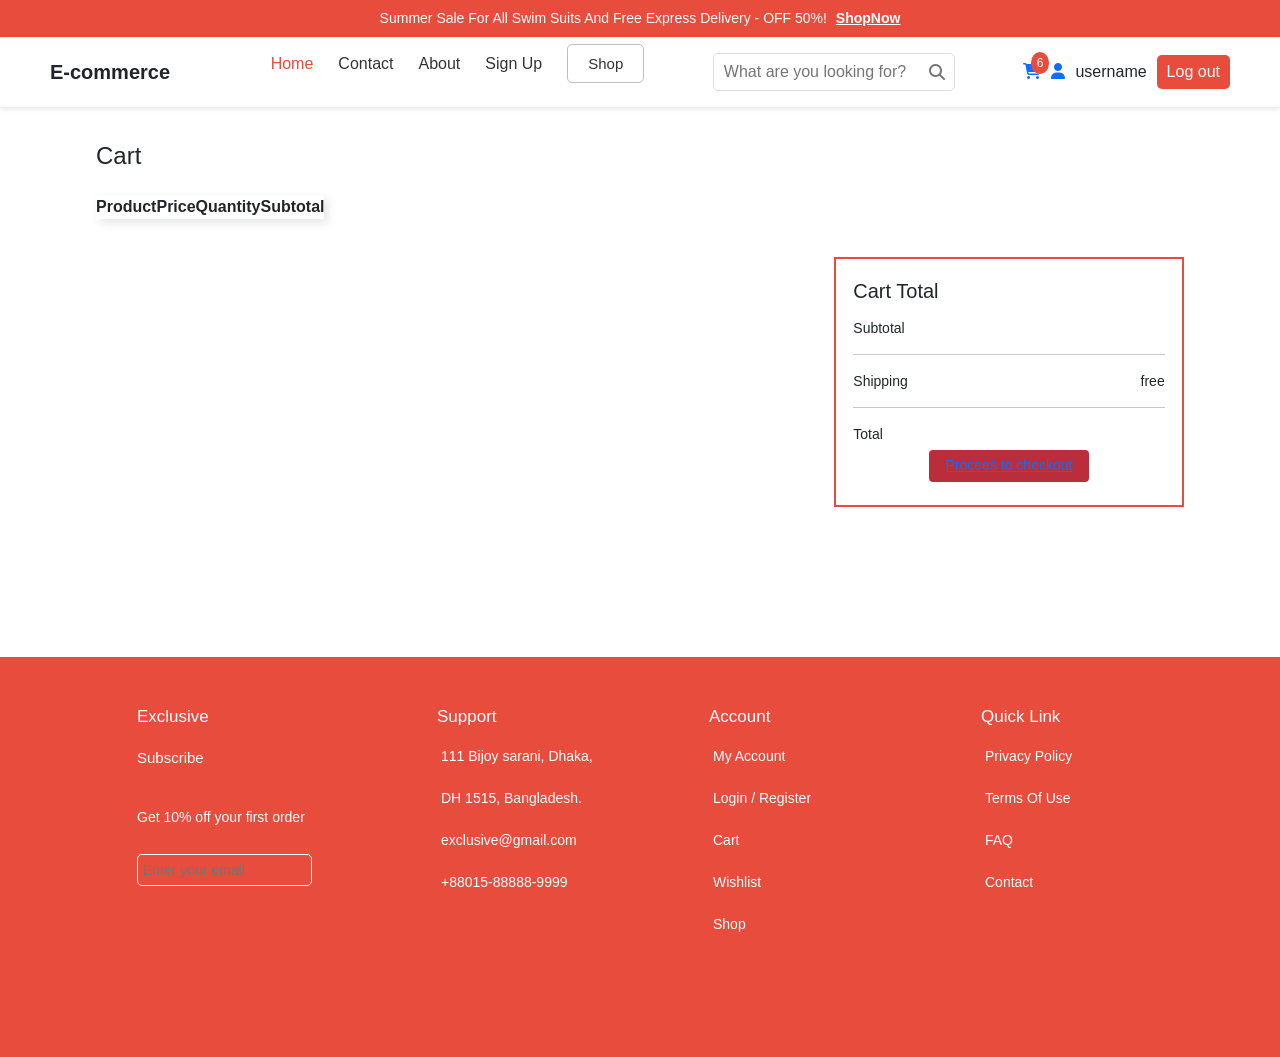
<file: cart.html>
<!DOCTYPE html>
<html lang="en">

<head>
    <meta charset="UTF-8">
    <meta name="viewport" content="width=device-width, initial-scale=1.0">
    <link rel="stylesheet" href="https://cdnjs.cloudflare.com/ajax/libs/font-awesome/6.7.2/css/all.min.css"
        integrity="sha512-Evv84Mr4kqVGRNSgIGL/F/aIDqQb7xQ2vcrdIwxfjThSH8CSR7PBEakCr51Ck+w+/U6swU2Im1vVX0SVk9ABhg=="
        crossorigin="anonymous" referrerpolicy="no-referrer" />
    <link href="https://cdn.jsdelivr.net/npm/bootstrap@5.3.3/dist/css/bootstrap.min.css" rel="stylesheet"
        integrity="sha384-QWTKZyjpPEjISv5WaRU9OFeRpok6YctnYmDr5pNlyT2bRjXh0JMhjY6hW+ALEwIH" crossorigin="anonymous">
    <link rel="stylesheet" href="./css/cart.css">
    <title>Cart</title>
</head>

<body>
    <div class="top-banner">
        Summer Sale For All Swim Suits And Free Express Delivery - OFF 50%!
        <a href="#">ShopNow</a>
    </div>


    <nav class="navbar">
        <div class="logo">E-commerce</div>
        <ul class="menu">
            <li><a href="./index.html" class="active">Home</a></li>
            <li><a href="./contact.html">Contact</a></li>
            <li><a href="./about.html">About</a></li>
            <li><a href="./register.html">Sign Up</a></li>
            <li><a href="./shop.html" class="shop-btn">Shop</a></li>
        </ul>

        <div class="search-box">
            <input type="text" placeholder="What are you looking for?" />
            <i class="fa fa-search"></i>
        </div>

        <div class="icons">
            <div class="cart">
                <a href="./cart.html"><i class="fa fa-shopping-cart"></i></a>
                <span class="cart-count">6</span>
            </div>
            <!-- <img src="https://i.pravatar.cc/40" class="avatar" alt="user" /> -->
            <a href="./profile.html"><i class="fa-solid fa-user"></i></a>
            <span id="username">username</span>
            <button class="logout-btn">Log out</button>
        </div>
    </nav>
    <main>
        <div class="sub-main">
            <div class="top">
                <h4>Cart</h4>
                <table class="table table-borderless">
                    <table id="cartTable">
                        <tr>
                            <th>Product</th>
                            <th>Price</th>
                            <th>Quantity</th>
                            <th>Subtotal</th>
                        </tr>
                    </table>

                    <h3 id="totalPrice"></h3>
                    <tbody id="tbody">

                    </tbody>
                </table>
            </div>
            <div class="bottom">
                <div class="cart-detail">
                    <div class="sub-cart-details">
                        <h5>Cart Total</h5>
                        <div class="subtotal">
                            <p>Subtotal</p>
                            <p id="sub-total"></p>
                        </div>
                        <hr>
                        <div class="shipping">
                            <p>Shipping</p>
                            <p>free</p>
                        </div>
                        <hr>
                        <div class="total">
                            <p>Total</p>
                            <p id="total"></p>
                        </div>
                        <div class="btn">
                            <button><a href="./checkout.html">Procees to checkout</a></button>
                        </div>
                    </div>
                </div>
            </div>
        </div>
    </main>
    <footer>
        <div class="sub-footer">
            <div class="detail">
                <h4 class="header-exclusive">Exclusive</h4>
                <p class="subscribe">Subscribe</p>
                <p class="exclusive">Get 10% off your first order</p>
                <input type="text" placeholder="Enter your email">
            </div>
            <div class="detail">
                <h4>Support</h4>
                <ul>
                    <li>111 Bijoy sarani, Dhaka, DH 1515, Bangladesh.</li>
                    <li>exclusive@gmail.com</li>
                    <li>+88015-88888-9999</li>
                </ul>
            </div>
            <div class="detail">
                <h4>Account</h4>
                <ul>
                    <li>My Account</li>
                    <li>Login / Register</li>
                    <li>Cart</li>
                    <li>Wishlist</li>
                    <li>Shop</li>
                </ul>
            </div>
            <div class="detail">
                <h4>Quick Link</h4>
                <ul>
                    <li>Privacy Policy</li>
                    <li>Terms Of Use</li>
                    <li>FAQ</li>
                    <li>Contact</li>
                </ul>
            </div>
        </div>
    </footer>


    <script src="https://cdn.jsdelivr.net/npm/bootstrap@5.3.3/dist/js/bootstrap.bundle.min.js"
        integrity="sha384-YvpcrYf0tY3lHB60NNkmXc5s9fDVZLESaAA55NDzOxhy9GkcIdslK1eN7N6jIeHz"
        crossorigin="anonymous"></script>
    <script src="./js/cart.js"></script>
    <!-- <script src="./js/script.js"></script> -->
</body>

</html>
</file>
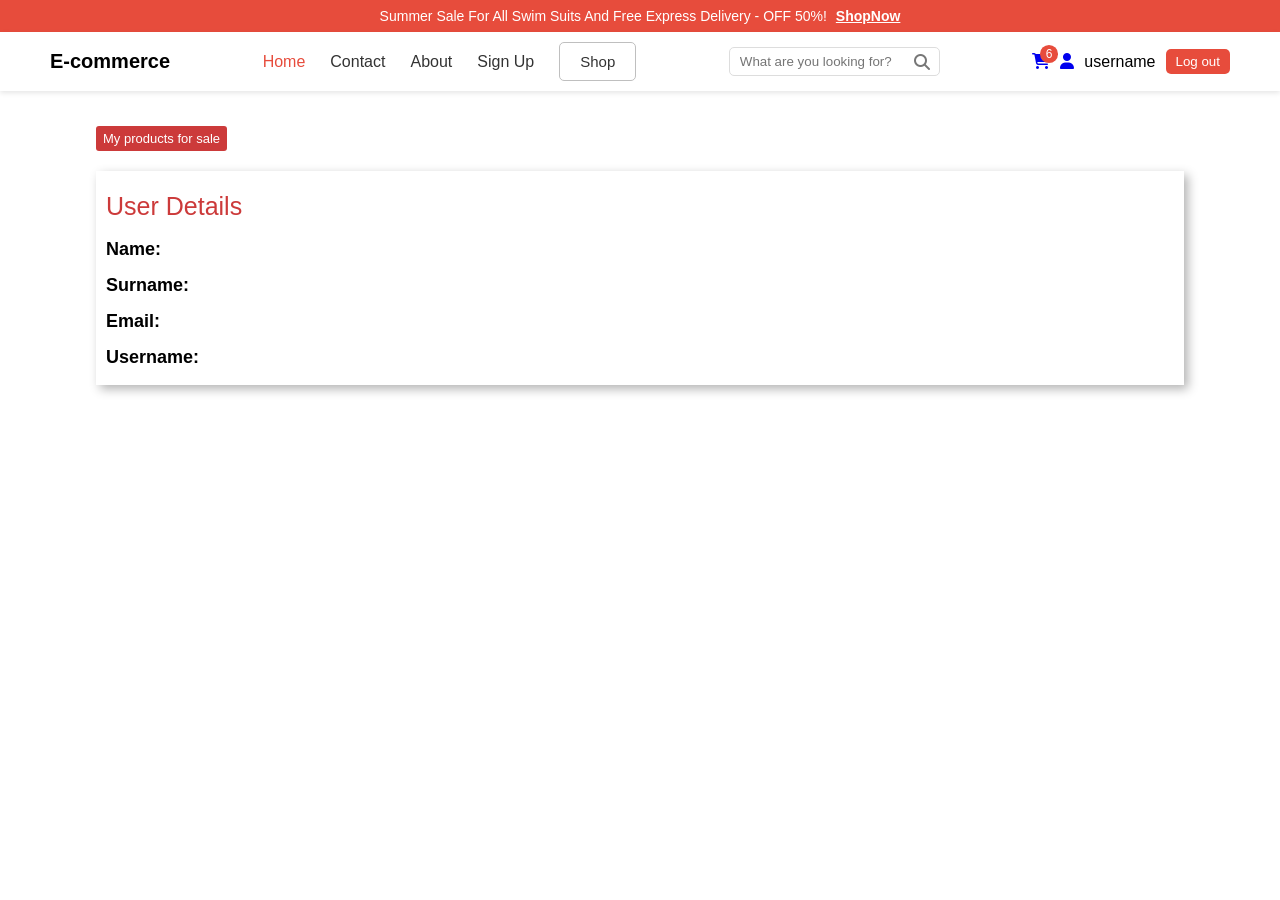
<file: profile.html>
<!DOCTYPE html>
<html lang="en">

<head>
    <meta charset="UTF-8">
    <meta name="viewport" content="width=device-width, initial-scale=1.0">
    <link rel="stylesheet" href="https://cdnjs.cloudflare.com/ajax/libs/font-awesome/6.7.2/css/all.min.css"
        integrity="sha512-Evv84Mr4kqVGRNSgIGL/F/aIDqQb7xQ2vcrdIwxfjThSH8CSR7PBEakCr51Ck+w+/U6swU2Im1vVX0SVk9ABhg=="
        crossorigin="anonymous" referrerpolicy="no-referrer" />
    <link rel="stylesheet" href="./css/profile.css">
    <title>Profile</title>
</head>

<body>
    <div class="top-banner">
        Summer Sale For All Swim Suits And Free Express Delivery - OFF 50%!
        <a href="#">ShopNow</a>
    </div>


    <nav class="navbar">
        <div class="logo">E-commerce</div>
        <ul class="menu">
            <li><a href="./index.html" class="active">Home</a></li>
            <li><a href="./contact.html">Contact</a></li>
            <li><a href="./about.html">About</a></li>
            <li><a href="./register.html">Sign Up</a></li>
            <li><a href="./shop.html" class="shop-btn">Shop</a></li>
        </ul>

        <div class="search-box">
            <input type="text" placeholder="What are you looking for?" />
            <i class="fa fa-search"></i>
        </div>

        <div class="icons">
            <div class="cart">
                <a href="./cart.html"><i class="fa fa-shopping-cart"></i></a>
                <span class="cart-count">6</span>
            </div>
            <!-- <img src="https://i.pravatar.cc/40" class="avatar" alt="user" /> -->
            <a href="./profile.html"><i class="fa-solid fa-user"></i></a>
            <span id="username">username</span>
            <button class="logout-btn">Log out</button>
        </div>
    </nav>
    <main>
        <div class="sub-main">
            <button href="./userproducts.html" class="product-btn">My products for sale</button>
            <div class="user-details">
                <h3>User Details</h3>
                <p><b>Name: </b><span id="user-name"></span></p>
                <p><b>Surname: </b><span id="user-surname"></span></p>
                <p><b>Email: </b><span id="user-email"></span></p>
                <p><b>Username: </b><span id="user-username"></span></p>
            </div>
        </div>
    </main>

    <!-- <script src="./js/script.js"></script> -->
    <script src="./js/profile.js"></script>
</body>

</html>
</file>
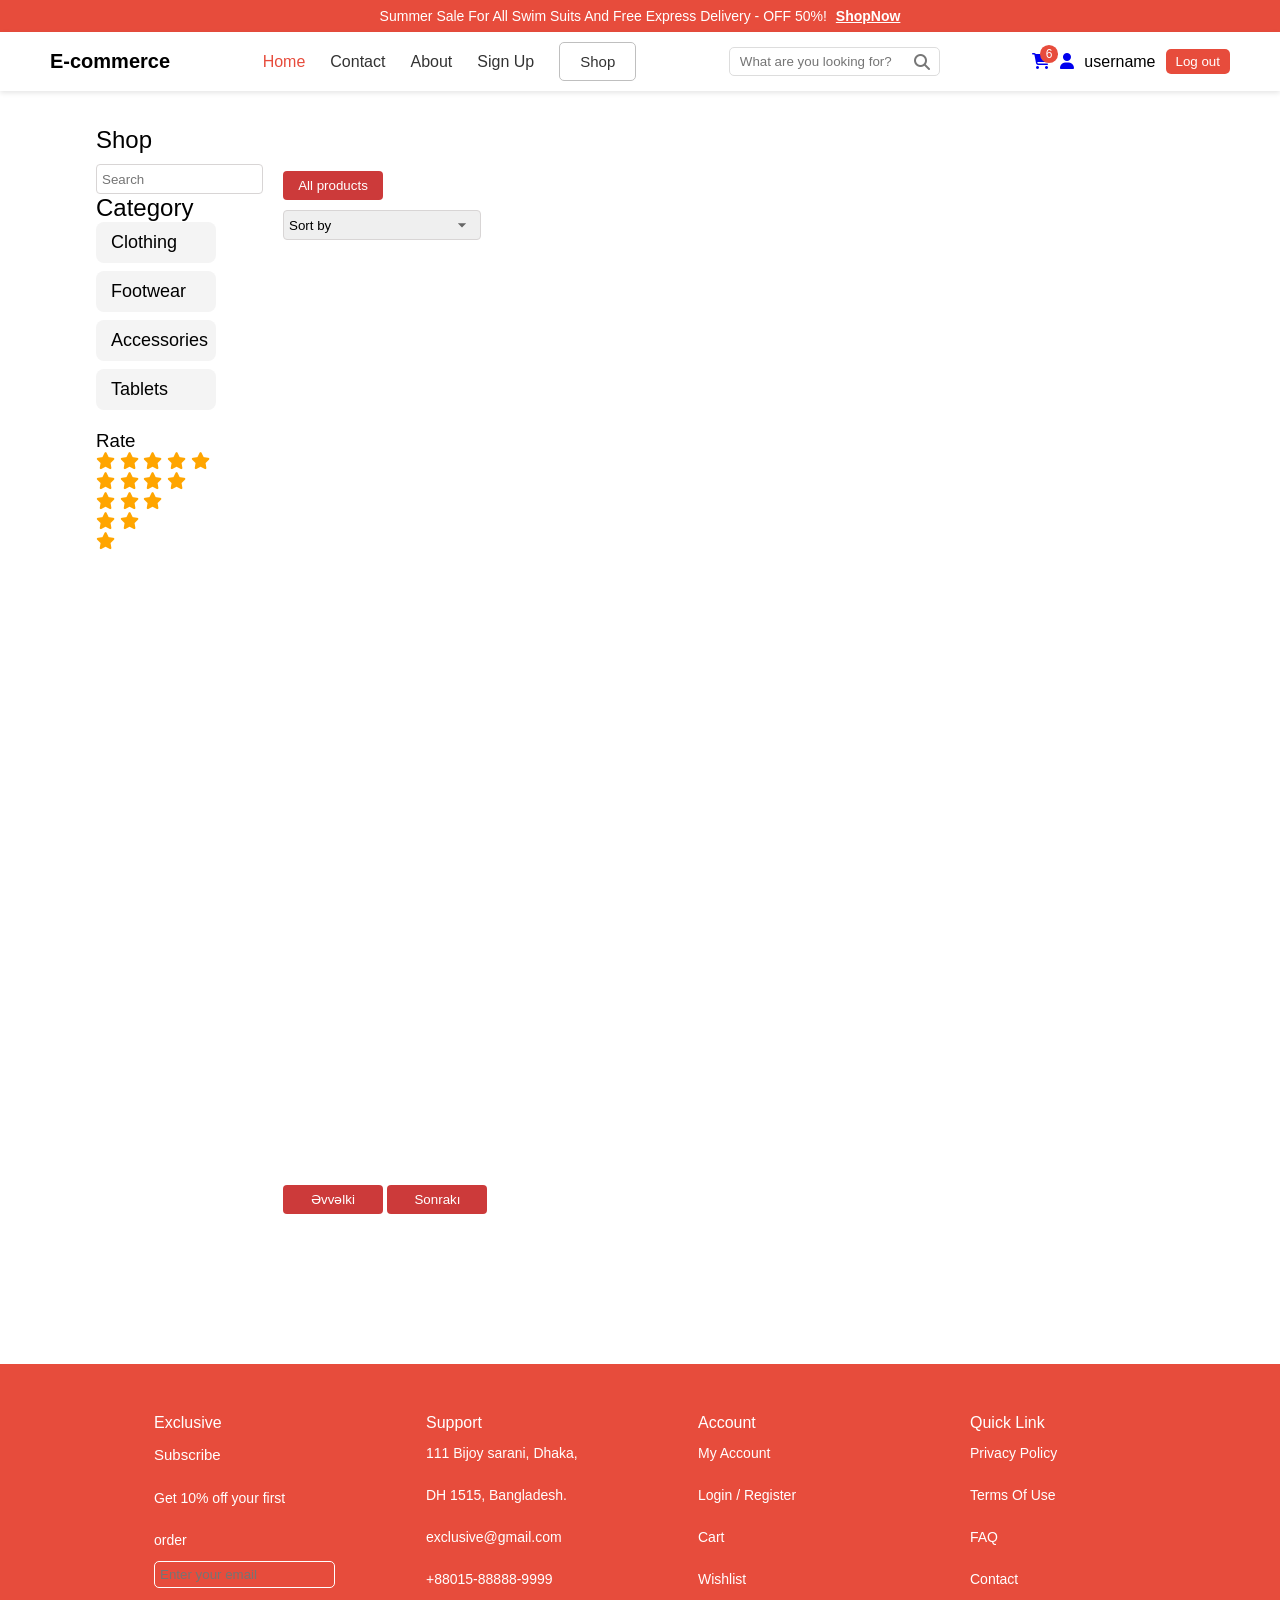
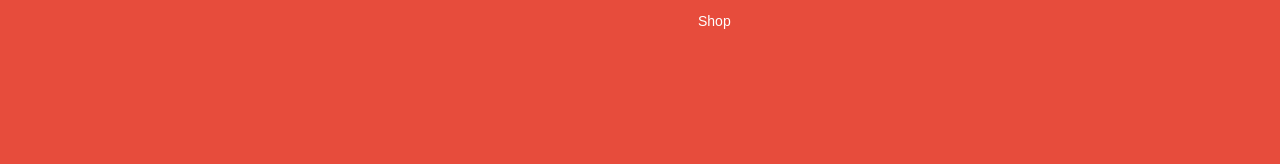
<file: shop.html>
<!DOCTYPE html>
<html lang="en">

<head>
    <meta charset="UTF-8">
    <meta name="viewport" content="width=device-width, initial-scale=1.0">
    <link rel="stylesheet" href="https://cdnjs.cloudflare.com/ajax/libs/font-awesome/6.7.2/css/all.min.css"
        integrity="sha512-Evv84Mr4kqVGRNSgIGL/F/aIDqQb7xQ2vcrdIwxfjThSH8CSR7PBEakCr51Ck+w+/U6swU2Im1vVX0SVk9ABhg=="
        crossorigin="anonymous" referrerpolicy="no-referrer" />
    <link rel="stylesheet" href="./css/shop.css">
    <title>Shop</title>
</head>

<body>
    <div class="top-banner">
        Summer Sale For All Swim Suits And Free Express Delivery - OFF 50%!
        <a href="#">ShopNow</a>
    </div>


    <nav class="navbar">
        <div class="logo">E-commerce</div>
        <ul class="menu">
            <li><a href="./index.html" class="active">Home</a></li>
            <li><a href="./contact.html">Contact</a></li>
            <li><a href="./about.html">About</a></li>
            <li><a href="./register.html">Sign Up</a></li>
            <li><a href="./shop.html" class="shop-btn">Shop</a></li>
        </ul>

        <div class="search-box">
            <input type="text" placeholder="What are you looking for?" />
            <i class="fa fa-search"></i>
        </div>

        <div class="icons">
            <div class="cart">
                <a href="./cart.html"><i class="fa fa-shopping-cart"></i></a>
                <span class="cart-count">6</span>
            </div>
            <!-- <img src="https://i.pravatar.cc/40" class="avatar" alt="user" /> -->
            <a href="./profile.html"><i class="fa-solid fa-user"></i></a>
            <span id="username">username</span>
            <button class="logout-btn">Log out</button>
        </div>
    </nav>
    <main>
        <div class="sub-main">
            <div class="left-side">
                <div class="shop">
                    <h2>Shop</h2>
                    <input type="search" id="searchInput" placeholder="Search" oninput="searchProduct()">
                    <aside class="sidebar">
                        <h2>Category</h2>
                        <ul id="categoryList">
                            <!-- <li data-category="all" class="active">All products</li> -->
                            <li data-category="clothing">Clothing</li>
                            <li data-category="footwear">Footwear</li>
                            <li data-category="accessories">Accessories</li>
                            <li data-category="tablets">Tablets</li>
                        </ul>
                    </aside>
                </div>
                <div class="rate">
                    <h3>Rate</h3>
                    <p><i class="fa-solid fa-star"></i> <i class="fa-solid fa-star"></i> <i
                            class="fa-solid fa-star"></i> <i class="fa-solid fa-star"></i> <i
                            class="fa-solid fa-star"></i> </p>
                    <p><i class="fa-solid fa-star"></i> <i class="fa-solid fa-star"></i> <i
                            class="fa-solid fa-star"></i> <i class="fa-solid fa-star"></i></p>
                    <p><i class="fa-solid fa-star"></i> <i class="fa-solid fa-star"></i> <i
                            class="fa-solid fa-star"></i></p>
                    <p><i class="fa-solid fa-star"></i> <i class="fa-solid fa-star"></i></p>
                    <p><i class="fa-solid fa-star"></i></p>
                </div>
            </div>
            <div class="right-side">
                <button>All products</button> <br>
                <select name="" id="sortSelect">
                    <option value="">Sort by</option>
                    <option value="priceAsc">Price: Low to high</option>
                    <option value="priceDesc">Price: high to Low</option>
                </select>
                <div class="products">
                    <!-- <button onclick="addToCart({
    id: 1,
    name: 'XPS 13',
    price: 1299.99,
    image: 'img/xps13.jpg'
})">Add to Cart</button> -->
                </div>
                <div class="btn-groups">
                    <button id="prev-btn">Əvvəlki</button>
                    <span id="page-info"></span>
                    <button id="next-btn">Sonrakı</button>
                </div>
            </div>
        </div>
    </main>
    <footer>
        <div class="sub-footer">
            <div class="detail">
                <h4>Exclusive</h4>
                <p class="subscribe">Subscribe</p>
                <p class="exclusive">Get 10% off your first order</p>
                <input type="text" placeholder="Enter your email">
            </div>
            <div class="detail">
                <h4>Support</h4>
                <ul>
                    <li>111 Bijoy sarani, Dhaka, DH 1515, Bangladesh.</li>
                    <li>exclusive@gmail.com</li>
                    <li>+88015-88888-9999</li>
                </ul>
            </div>
            <div class="detail">
                <h4>Account</h4>
                <ul>
                    <li>My Account</li>
                    <li>Login / Register</li>
                    <li>Cart</li>
                    <li>Wishlist</li>
                    <li>Shop</li>
                </ul>
            </div>
            <div class="detail">
                <h4>Quick Link</h4>
                <ul>
                    <li>Privacy Policy</li>
                    <li>Terms Of Use</li>
                    <li>FAQ</li>
                    <li>Contact</li>
                </ul>
            </div>
        </div>
    </footer>

    <!-- <script src="js/script.js"></script> -->
    <script src="./js/shop.js"></script>
</body>

</html>
</file>
<file: css/cart.css>
* {
    margin: 0;
    padding: 0;
    box-sizing: border-box;
    font-family: "Poppins", sans-serif;
}

body {
    width: 100%;
    overflow-x: hidden;
}

.top-banner {
    background: #e74c3c;
    color: #fff;
    text-align: center;
    padding: 8px 0;
    font-size: 14px;
}

.top-banner a {
    color: #fff;
    font-weight: bold;
    margin-left: 5px;
    text-decoration: underline;
}

/* Navbar */
.navbar {
    display: flex;
    align-items: center;
    justify-content: space-between;
    padding: 15px 50px;
    background: #fff;
    box-shadow: 0 2px 5px rgba(0, 0, 0, 0.1);
}

.logo {
    font-weight: 700;
    font-size: 20px;
}

.menu {
    list-style: none;
    display: flex;
    gap: 25px;
}

.menu a {
    text-decoration: none;
    color: #333;
    font-weight: 500;
}

.menu a.active,
.menu a:hover {
    color: #e74c3c;
}

.shop-btn {
    background: #e74c3c;
    color: white;
    padding: 6px 12px;
    border-radius: 5px;
}

/* Search Box */
.search-box {
    position: relative;
}

.search-box input {
    padding: 6px 30px 6px 10px;
    border: 1px solid #ddd;
    border-radius: 5px;
}

.search-box i {
    position: absolute;
    right: 10px;
    top: 50%;
    transform: translateY(-50%);
    color: #777;
}

/* Icons (right section) */
.icons {
    display: flex;
    align-items: center;
    gap: 10px;
}

.cart {
    position: relative;
}

.cart-count {
    position: absolute;
    top: -8px;
    right: -8px;
    background: #e74c3c;
    color: white;
    font-size: 12px;
    padding: 2px 6px;
    border-radius: 50%;
}

.shop-btn {
    background-color: white;
    color: #fff;
    border: none;
    padding: 10px 20px;
    font-size: 15px;
    border-radius: 5px;
    cursor: pointer;
    transition: 0.3s;
    border: 1px solid #bfbfbf;
}

.shop-btn:hover {
    color: #e74c3c;
}

.logout-btn {
    background: #e74c3c;
    color: #fff;
    border: none;
    padding: 5px 10px;
    border-radius: 5px;
    cursor: pointer;
}

.sub-main {
    width: 85%;
    margin: auto;
    margin-top: 35px;
    margin-bottom: 150px;
}

.sub-main table {
    box-shadow: 4px 4px 10px rgba(0.1, 0, 0, 0.1);
}

.bottom {
    display: flex;
    justify-content: flex-end;
}

.cart-detail {
    width: 350px;
    height: 250px;
    border: 2px solid #e74c3c;
    margin-top: 30px;
}

.sub-cart-details {
    width: 90%;
    margin: auto;
    margin-top: 20px;
}

.sub-cart-details h5 {
    margin-bottom: 15px;
}

.btn {
    display: flex;
    justify-content: center;
    align-items: center;
    border: 0;
}

.btn button {
    width: 160px;
    height: 32px;
    font-size: 14px;
    padding: 5px;
    border-radius: 4px;
    border: none;
    outline: none;
    background-color: #bb2d3b;
    color: #fff;
}

.shipping,
.subtotal,
.total {
    height: 20px;
    display: flex;
    justify-content: space-between;
}

.subtotal,
.shipping,
.total p {
    font-size: 14px;
}

footer {
    width: 100%;
    background-color: #e74c3c;
}

.sub-footer {
    width: 85%;
    height: 400px;
    margin: auto;
    display: flex;
    justify-content: space-around;
    margin-top: 60px;
    padding-top: 50px;
}

.sub-footer .detail {
    width: 190px;
}

.sub-footer .detail input {
    width: 175px;
    height: 32px;
    border: none;
    outline: none;
    padding: 5px;
    border-radius: 5px;
    border: 1px solid #fff;
    background-color: #e74c3c;
    color: #fff;
    font-size: 14px;
}

.sub-footer .detail h4 {
    color: #fff;
    font-weight: 500;
    font-size: 17px;
    margin-left: 28px;
}

.sub-footer .header-exclusive {
    margin-left: 0 !important;
}

.sub-footer .detail p {
    color: #fff;
    line-height: 3;
}

.sub-footer .detail ul li {
    color: #fff;
    list-style-type: none;
    font-size: 14px;
    line-height: 3;
}

.exclusive {
    font-size: 14px;
}

.subscribe {
    font-size: 15px;
}
</file>
<file: css/profile.css>
* {
    margin: 0;
    padding: 0;
    box-sizing: border-box;
    font-family: "Poppins", sans-serif;
}

body {
    width: 100%;
    overflow-x: hidden;
}

.top-banner {
    background: #e74c3c;
    color: #fff;
    text-align: center;
    padding: 8px 0;
    font-size: 14px;
}

.top-banner a {
    color: #fff;
    font-weight: bold;
    margin-left: 5px;
    text-decoration: underline;
}

/* Navbar */
.navbar {
    display: flex;
    align-items: center;
    justify-content: space-between;
    padding: 15px 50px;
    background: #fff;
    box-shadow: 0 2px 5px rgba(0, 0, 0, 0.1);
}

.logo {
    font-weight: 700;
    font-size: 20px;
}

.menu {
    list-style: none;
    display: flex;
    gap: 25px;
}

.menu a {
    text-decoration: none;
    color: #333;
    font-weight: 500;
}

.menu a.active,
.menu a:hover {
    color: #e74c3c;
}

.shop-btn {
    background: #e74c3c;
    color: white;
    padding: 6px 12px;
    border-radius: 5px;
}

/* Search Box */
.search-box {
    position: relative;
}

.search-box input {
    padding: 6px 30px 6px 10px;
    border: 1px solid #ddd;
    border-radius: 5px;
}

.search-box i {
    position: absolute;
    right: 10px;
    top: 50%;
    transform: translateY(-50%);
    color: #777;
}

/* Icons (right section) */
.icons {
    display: flex;
    align-items: center;
    gap: 10px;
}

.cart {
    position: relative;
}

.cart-count {
    position: absolute;
    top: -8px;
    right: -8px;
    background: #e74c3c;
    color: white;
    font-size: 12px;
    padding: 2px 6px;
    border-radius: 50%;
}

.shop-btn {
    background-color: white;
    color: #fff;
    border: none;
    padding: 10px 20px;
    font-size: 15px;
    border-radius: 5px;
    cursor: pointer;
    transition: 0.3s;
    border: 1px solid #bfbfbf;
}

.shop-btn:hover {
    color: #e74c3c;
}

.logout-btn {
    background: #e74c3c;
    color: #fff;
    border: none;
    padding: 5px 10px;
    border-radius: 5px;
    cursor: pointer;
}

.sub-main {
    width: 85%;
    margin: auto;
    margin-top: 35px;
}

.sub-main button {
    padding: 5px 7px;
    border: none;
    cursor: pointer;
    background-color: #cc3a3a;
    border-radius: 3px;
    color: #fff;
    font-size: 13px;
}

.user-details {
    width: 100%;
    margin-top: 20px;
    padding: 10px;
    background-color: #fff;
    box-shadow: 4px 4px 10px rgba(0, 0, 0, 0.3);
}

.user-details h3 {
    line-height: 2;
    font-size: 25px;
    font-weight: 500;
    color: #cc3a3a;
}

.user-details p {
    line-height: 2;
    font-size: 18px;
    word-spacing: 5px;
}
</file>
<file: css/shop.css>
* {
    margin: 0;
    padding: 0;
    box-sizing: border-box;
    font-family: "Poppins", sans-serif;
}

body {
    width: 100%;
    overflow-x: hidden;
}

.top-banner {
    background: #e74c3c;
    color: #fff;
    text-align: center;
    padding: 8px 0;
    font-size: 14px;
}

.top-banner a {
    color: #fff;
    font-weight: bold;
    margin-left: 5px;
    text-decoration: underline;
}

/* Navbar */
.navbar {
    display: flex;
    align-items: center;
    justify-content: space-between;
    padding: 15px 50px;
    background: #fff;
    box-shadow: 0 2px 5px rgba(0, 0, 0, 0.1);
}

.logo {
    font-weight: 700;
    font-size: 20px;
}

.menu {
    list-style: none;
    display: flex;
    gap: 25px;
}

.menu a {
    text-decoration: none;
    color: #333;
    font-weight: 500;
}

.menu a.active,
.menu a:hover {
    color: #e74c3c;
}

.shop-btn {
    background: #e74c3c;
    color: white;
    padding: 6px 12px;
    border-radius: 5px;
}

/* Search Box */
.search-box {
    position: relative;
}

.search-box input {
    padding: 6px 30px 6px 10px;
    border: 1px solid #ddd;
    border-radius: 5px;
}

.search-box i {
    position: absolute;
    right: 10px;
    top: 50%;
    transform: translateY(-50%);
    color: #777;
}

/* Icons (right section) */
.icons {
    display: flex;
    align-items: center;
    gap: 10px;
}

.cart {
    position: relative;
}

.cart-count {
    position: absolute;
    top: -8px;
    right: -8px;
    background: #e74c3c;
    color: white;
    font-size: 12px;
    padding: 2px 6px;
    border-radius: 50%;
}

.shop-btn {
    background-color: white;
    color: #fff;
    border: none;
    padding: 10px 20px;
    font-size: 15px;
    border-radius: 5px;
    cursor: pointer;
    transition: 0.3s;
    border: 1px solid #bfbfbf;
}

.shop-btn:hover {
    color: #e74c3c;
}

.logout-btn {
    background: #e74c3c;
    color: #fff;
    border: none;
    padding: 5px 10px;
    border-radius: 5px;
    cursor: pointer;
}

.sub-main {
    width: 85%;
    margin: auto;
    margin-top: 35px;
    margin-bottom: 150px;
    display: flex;
    gap: 20px;
}

.left-side {
    width: 170px;
}

.left-side h2 {
    font-weight: 500;
}

.left-side h3 {
    font-weight: 500;
    margin-top: 20px;
}

.left-side input {
    width: 167px;
    height: 30px;
    border: 0;
    outline: 0;
    border: 1px solid #d8d5d5;
    padding: 5px;
    border-radius: 4px;
    margin-top: 10px;
}

.left-side p {
    /* font-weight: bold; */
    font-size: 17px;
}

.rate p i {
    color: orange;
}

.right-side {
    width: 100%;
}

.right-side button {
    margin-top: 45px;
    background-color: #cc3a3a;
    border: none;
    color: #fff;
    width: 100px;
    height: 29px;
    border-radius: 4px;
    padding: 5px;
    cursor: pointer;
}

.right-side select {
    width: 198px;
    height: 30px;
    margin-top: 10px;
    outline: none;
    border: 1px solid #d8d5d5;
    border-radius: 4px;
    padding-right: 20px;
    padding-left: 5px;
    appearance: none;
    background-image: url('data:image/svg+xml;utf8,<svg xmlns="http://www.w3.org/2000/svg" viewBox="0 0 24 24" width="18" height="18"><path fill="%23666" d="M7 10l5 5 5-5z"/></svg>');
    background-repeat: no-repeat;
    background-position: right 8px center;
    background-size: 20px;
}

.products {
    display: flex;
    gap: 40px;
    flex-wrap: wrap;
    height: 100vh;
    overflow-y: scroll;
}

.product {
    width: 210px;
    height: 300px;
    box-shadow: 4px 4px 10px rgba(0, 0, 0, 0.05);
    margin-top: 20px;
    border-radius: 4px;
}

.product .product-img {
    width: 208px;
    height: 60%;
    background-position: center;
    background-repeat: no-repeat;
    background-size: cover;
}

.product-img img {
    width: 100%;
    height: 100%;
    border-top-right-radius: 4px;
    border-top-left-radius: 4px;
}

.product button {
    width: 100%;
    background-color: rgb(14, 13, 13);
    color: #fff;
    margin-top: 15px;
}

.product .model {
    font-size: 15px;
}

.product-detail {
    height: 75px;
}

.product-detail p i {
    color: orange;
}

.price {
    margin-top: 10px;
    font-size: 14px;
    color: #c73131;
}

footer {
    width: 100%;
    background-color: #e74c3c;
}

.sub-footer {
    width: 85%;
    height: 400px;
    margin: auto;
    display: flex;
    justify-content: space-around;
    margin-top: 60px;
    padding-top: 50px;
}

.sub-footer .detail {
    width: 156px;
}

.sub-footer .detail input {
    border: none;
    outline: none;
    padding: 5px;
    border-radius: 5px;
    border: 1px solid #fff;
    background-color: #e74c3c;
    color: #fff;
}

.sub-footer .detail h4 {
    color: #fff;
    font-weight: 500;
}

.sub-footer .detail p {
    color: #fff;
    line-height: 3;
}

.sub-footer .detail ul li {
    color: #fff;
    list-style-type: none;
    font-size: 14px;
    line-height: 3;
}

.exclusive {
    font-size: 14px;
}

.subscribe {
    font-size: 15px;
}

.sidebar {
    width: 120px;
}

.sidebar ul {
    list-style: none;
    padding: 0;
}

.sidebar ul li {
    padding: 10px 15px;
    margin-bottom: 8px;
    background: #f4f4f4;
    border-radius: 8px;
    cursor: pointer;
    font-size: 18px;
}

.sidebar ul li:hover {
    background: #ddd;
}

.sidebar ul li.active {
    background: #222;
    color: #fff;
}
</file>
